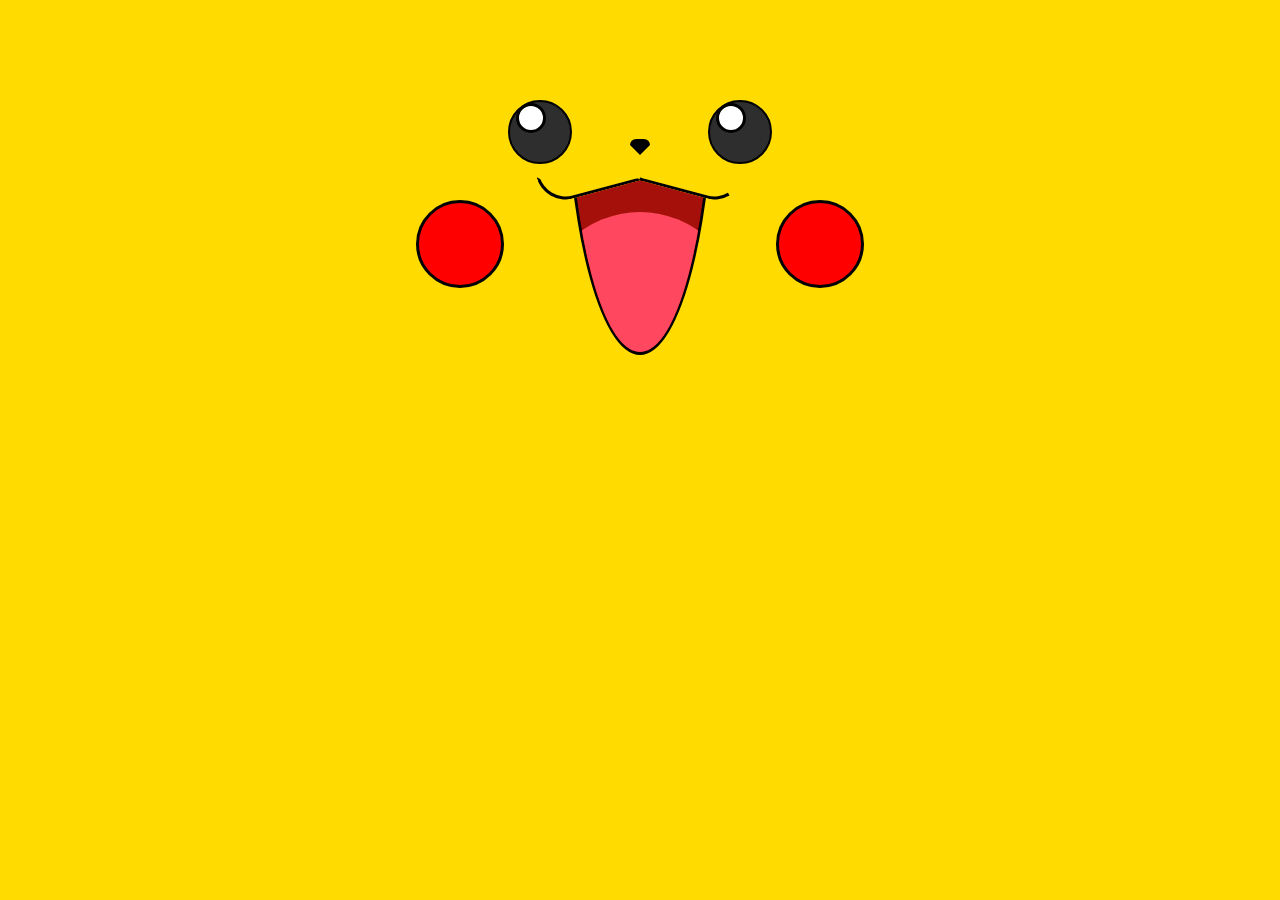
<file: index.html>
<!DOCTYPE html>
<html lang="en">

<head>
    <meta charset="UTF-8">
    <meta http-equiv="X-UA-Compatible" content="IE=edge">
    <meta name="viewport" content="width=device-width,minimum-scale=1.0,maximum-scale=1.0,user-scalable=no">
    <title>The birth of Pikachu</title>
    <link rel="stylesheet" href="style.css">
</head>

<body>
    <div class="skin">
        <div class="eye left"></div>
        <div class="eye right"></div>
        <div class="nose">


            <div class="yuan"></div>

        </div>
        <div class="cheek left">
            <img src="./images/flash.gif">
        </div>

        <div class="cheek right">
            <img src="./images/flash.gif">
        </div>
        <div class="mouth">
            <div class="up">
                <div class="lip left"></div>
                <div class="lip right"></div>
            </div>
            <div class="down">
                <div class="yuan1">
                    <div class="yuan2"></div>
                </div>
            </div>
        </div>
        <script src="main.js"></script>
</body>

</html>
</file>
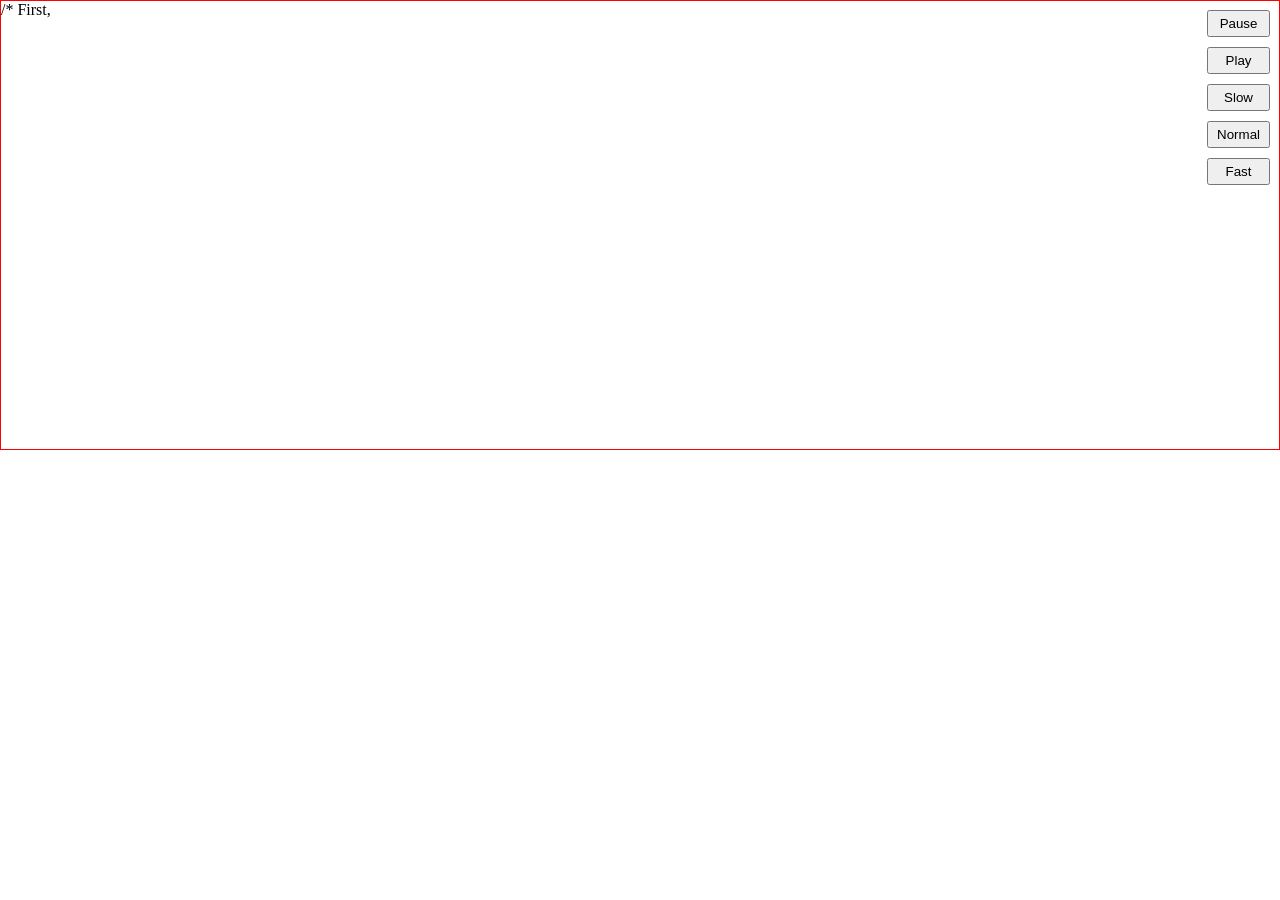
<file: test.html>
<!DOCTYPE html>
<html lang="zh">

<head>
    <meta charset="UTF-8">
    <meta http-equiv="X-UA-Compatible" content="IE=edge">
    <meta name="viewport" content="width=device-width, initial-scale=1.0">
    <title>test</title>
</head>

<body>
    <div id="demo"></div>
    <style id="demo2"></style>
    <div id="buttons">
    <button id="btnPause">Pause</button>
    <button id="btnPlay">Play</button>
    <button id="btnSlow">Slow</button>
    <button id="btnNormal">Normal</button>
    <button id="btnFast">Fast</button>

    </div>
    <style>
        * {
            box-sizing: border-box;
        }

        *::before,
        *::after {
            box-sizing: border-box;
        }

        #buttons {
            position: fixed;
            right: 0;
            top: 0;
            z-index: 10;
            display: flex;
            flex-direction: column;
            margin-top: 10px;
            margin-right: 10px;

        }

        #buttons>button {
            margin-bottom: 10px;
            padding: 4px 8px;

        }

        #html {
            position: fixed;
            bottom: 0;
            left: 0;
            width: 100%;
            height: 50vh;
        }

        #demo {
            position: fixed;
            height: 50vh;
            top: 0;
            left: 0;
            width: 100%;
            border: 1px solid red;
            overflow-y: auto;
        }

        #demo::-webkit-scrollbar {
            display: none;
        }

        #demo2 {
            display: none;
        }
    </style>
    <div id="html">
        <div class="skin">
            <div class="eye left"></div>
            <div class="eye right"></div>
            <div class="nose">


                <div class="yuan"></div>

            </div>
            <div class="cheek left">

            </div>

            <div class="cheek right">

            </div>
            <div class="mouth">
                <div class="up">
                    <div class="lip left"></div>
                    <div class="lip right"></div>
                </div>
                <div class="down">
                    <div class="yuan1">
                        <div class="yuan2"></div>
                    </div>
                </div>
            </div>
        </div>
        <script src="test.js" type="module"></script>
</body>

</html>
</file>
<file: style.css>
* {
  box-sizing: border-box;
  margin: 0;
  padding: 0;
}
*::before,
*::after {
  box-sizing: border-box;
}

.skin {
  position: relative;
  background: #ffdb00;
  height: 100vh;
}
.nose {
  border: 10px solid black;
  border-color: black transparent transparent;
  border-bottom: none;
  width: 0px;
  height: 0px;
  position: relative;
  left: 50%;
  top: 145px;
  margin-left: -10px;
  z-index: 10;
}
@keyframes wave {
  0% {
    transform: rotate(0deg);
  }
  33% {
    transform: rotate(-10deg);
  }
  66% {
    transform: rotate(10deg);
  }
  100% {
    transform: rotate(0deg);
  }
}
.nose:hover {
  transform-origin: center bottom;
  animation: wave 200ms infinite linear;
}
.yuan {
  position: absolute;
  width: 20px;
  height: 6px;
  top: -16px;
  left: -10px;
  border-radius: 10px 10px 0 0;
  background: black;
}
.eye {
  border: 2px solid #000;
  width: 64px;
  height: 64px;
  position: absolute;
  left: 50%;
  top: 100px;
  margin-left: -32px;
  background: #2e2e2e;
  border-radius: 50%;
}
.eye::before {
  content: "";
  display: block;
  border: 3px solid #000;
  width: 30px;
  height: 30px;
  background: #fff;
  border-radius: 50%;
  position: relative;
  left: 6px;
  top: 1px;
}
.eye.left {
  transform: translate(-100px);
}
.eye.right {
  transform: translate(100px);
}
.mouth {
  width: 200px;
  height: 200px;
  position: absolute;
  left: 50%;
  top: 170px;
  margin-left: -100px;
}
.mouth .up {
  position: relative;
  top: -20px;
}
.mouth .up .lip {
  border: 3px solid black;
  height: 30px;
  width: 100px;
  border-top-color: transparent;
  border-right-color: transparent;
  position: relative;
  position: absolute;
  left: 50%;
  margin-left: -50px;
  background: #ffdb00;
  z-index: 1;
}
.mouth .up .lip.left {
  border-radius: 0 0 0 50px;
  transform: rotate(-15deg) translate(-53px);
}
.mouth .up .lip.right {
  border-radius: 0 0 50px 0;
  transform: rotate(15deg) translate(53px);
}
.mouth .up .lip::before {
  content: "";
  display: block;
  width: 7px;
  height: 30px;
  position: absolute;
  bottom: 0;
  background: #ffdb00;
}
.mouth .up .lip.left::before {
  right: -6px;
}
.mouth .up .lip.right::before {
  left: -6px;
}
.mouth .down {
  height: 180px;
  position: absolute;
  top: 5px;
  width: 100%;
  overflow: hidden;
}
.mouth .down .yuan1 {
  border: 3px solid black;
  width: 150px;
  height: 1000px;
  position: absolute;
  bottom: 0;
  left: 50%;
  margin-left: -75px;
  border-radius: 75px/300px;
  background: #a6100a;
  overflow: hidden;
}
.mouth .down .yuan1 .yuan2 {
  width: 200px;
  height: 300px;
  background: #ff485f;
  position: absolute;
  bottom: -160px;
  left: 50%;
  margin-left: -100px;
  border-radius: 100px;
}
.cheek {
  position: absolute;
  left: 50%;
  border: 3px solid black;
  width: 88px;
  height: 88px;
  top: 200px;
  margin-left: -44px;
  z-index: 3;
}
.cheek > img {
  position: absolute;
  top: 50%;
  left: 50%;
}
.cheek.left > img {
  transform: rotateY(180deg);
  transform-origin: 0 0;
}
.cheek.left {
  transform: translate(-180px);
  background: #ff0000;
  border-radius: 50%;
}
.cheek.right {
  transform: translate(180px);
  background: #ff0000;
  border-radius: 50%;
}
</file>
